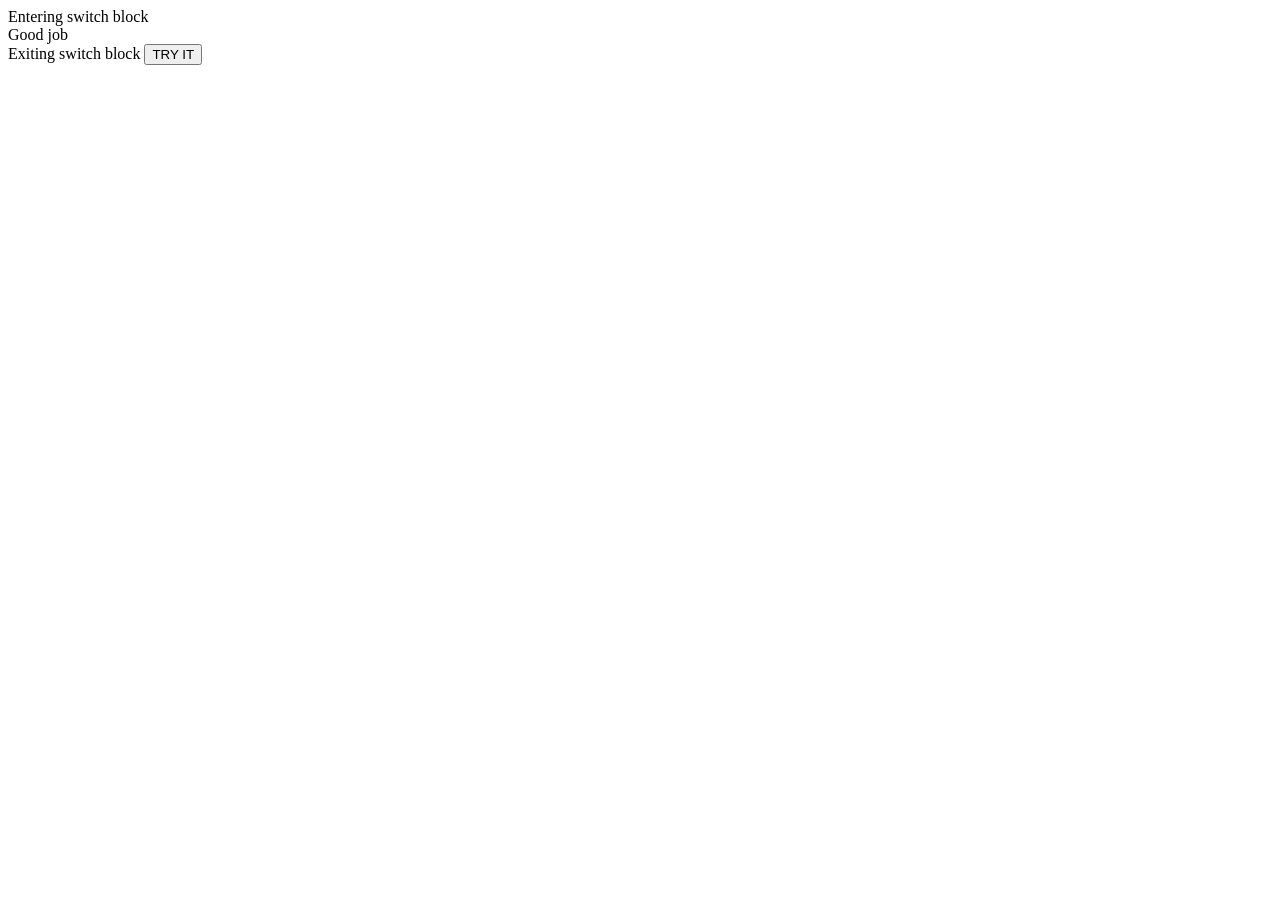
<file: index.html>
<!DOCTYPE html>
<html lang="en">
<head>
    <meta charset="UTF-8">
    <meta name="viewport" content="width=device-width, initial-scale=1.0">
    <title>javascript</title>
</head>
    <script src="./script4.js">
        function myFunction(){
        alert("Hello World");
    
    </script>
<body>
   <button onclick="myFunction()">TRY IT</button>
</body>
</html>
</file>
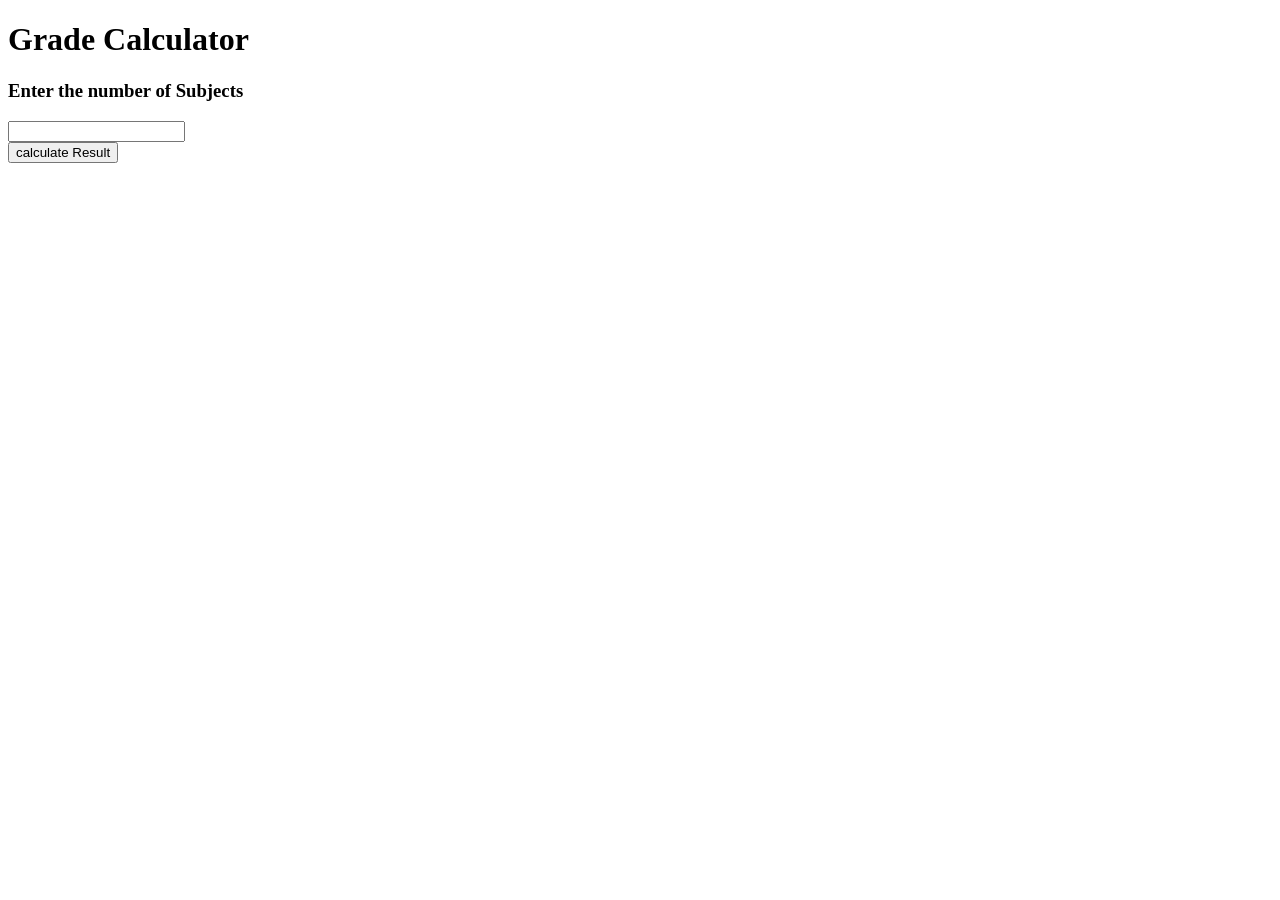
<file: html exp1.html>
<!DOCTYPE html>
<html lang="en">
<head>
    <meta charset="UTF-8">
    <meta name="viewport" content="width=device-width, initial-scale=1.0">
    <title>exp1</title>
</head>
<body>
    <h1>Grade Calculator</h1>
    <h3>Enter the number of Subjects</h3>
    <form action="#">
    <input type="number" id="subjects">
    </form>
    <button onclick="calculateResult()">calculate Result</button>
    <div id="result"></div>
    <script src="./js exp1.js"></script>
</body>
</html>
</file>
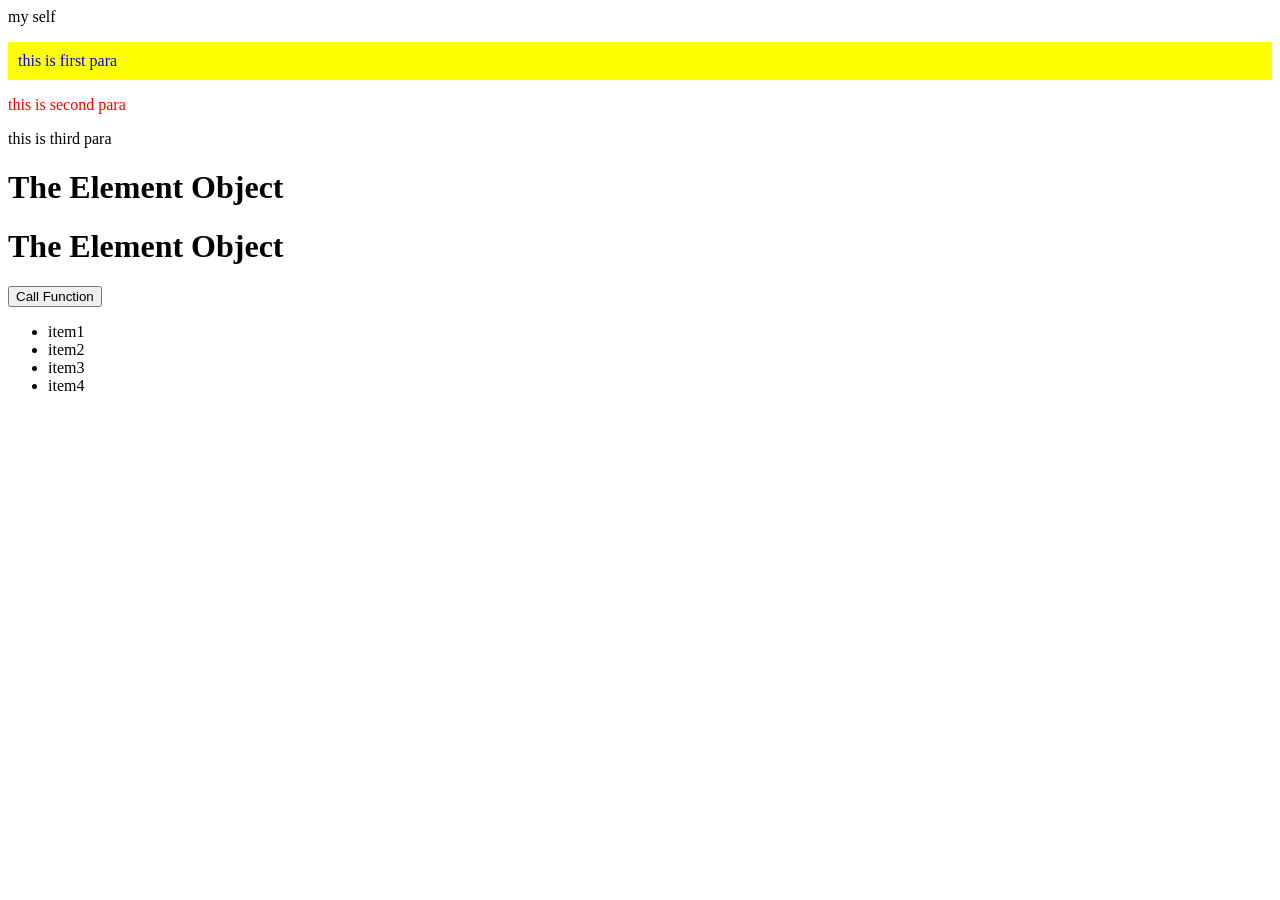
<file: index2.html>
<!DOCTYPE html>
<html lang="en">
<head>
    <meta charset="UTF-8">
    <meta name="viewport" content="width=device-width, initial-scale=1.0">
    <title>Document</title>
</head>
<body>
    <div id="para">Hello World</div>
    
    <p class="p1"></p>
    <p class="p1"></p>
    <p class="p1"></p>

    <h1 id="myH1" class="democlass">The Element Object</h1>
    <p id="demo"></p>
    <h1 id="myH2"> The Element Object </h1>
    <button onclick="myFunction()"> Call Function</button>
    <script src="./DOM.js"></script>

    <ul>
    <li>item1</li>
    <li>item2</li>
    <li>item3</li>
    <li>item4</li>
    </ul>
</body>
</html>
</file>
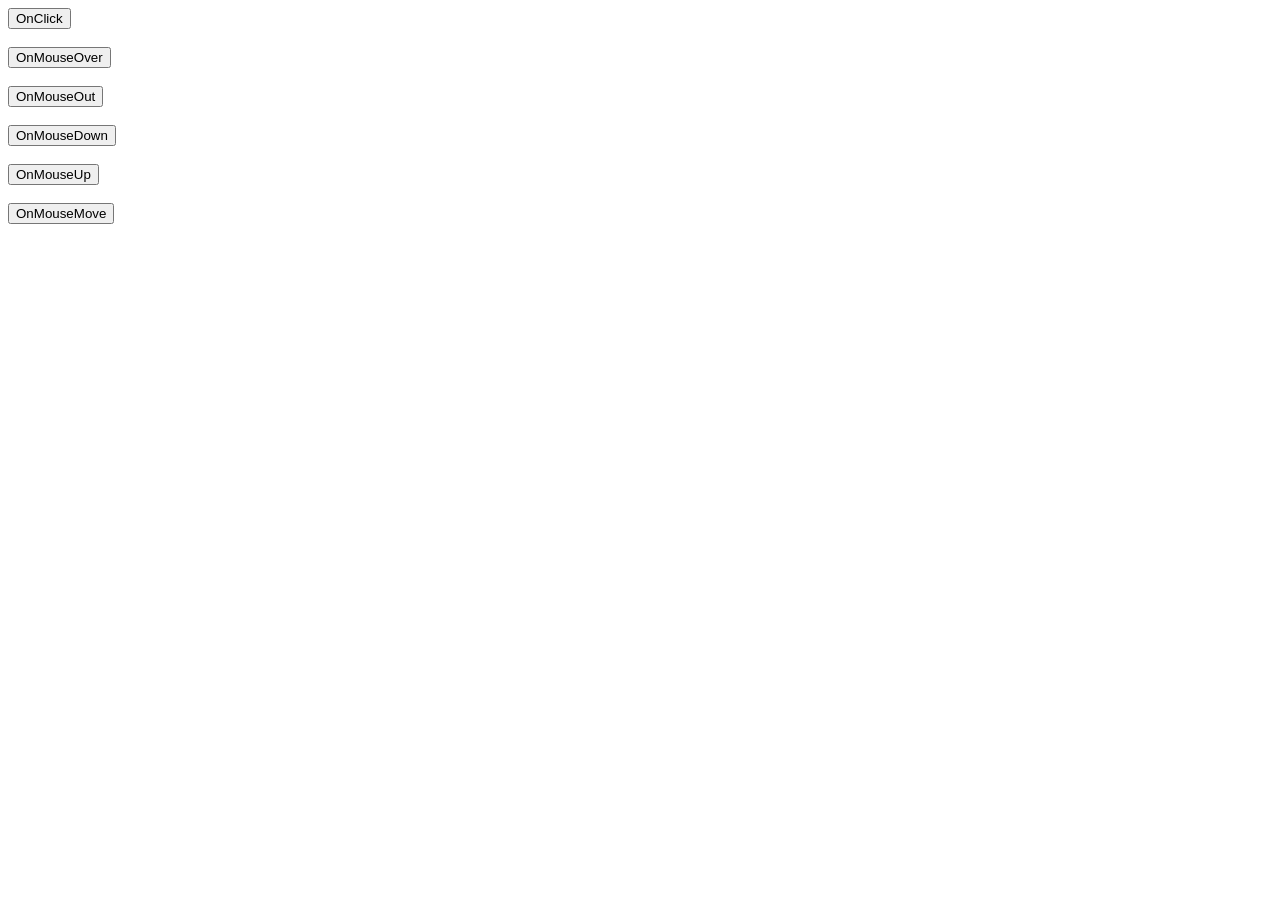
<file: index4.html>
<!DOCTYPE html>
<html lang="en">
<head>
    <meta charset="UTF-8">
    <meta name="viewport" content="width=device-width, initial-scale=1.0">
    <title>Document</title>
</head>
<body onload = "myBody()">
 <button onclick="onClick()">OnClick</button> 
 <br><br>
 <button onmouseover="onMouseOver()">OnMouseOver</button>
 <br><br>
    <button onmouseout="onMouseOut()">OnMouseOut</button>
    <br><br>
        <button onmousedown="onMouseDown()">OnMouseDown</button>
        <br><br>
        <button onmouseup="onMouseUp()">OnMouseUp</button>
        <br><br>
        <button onmousemove="onMouseMove()">OnMouseMove</button>  
<script src="./DOM2.js"></script>


</body>
</html>
</file>
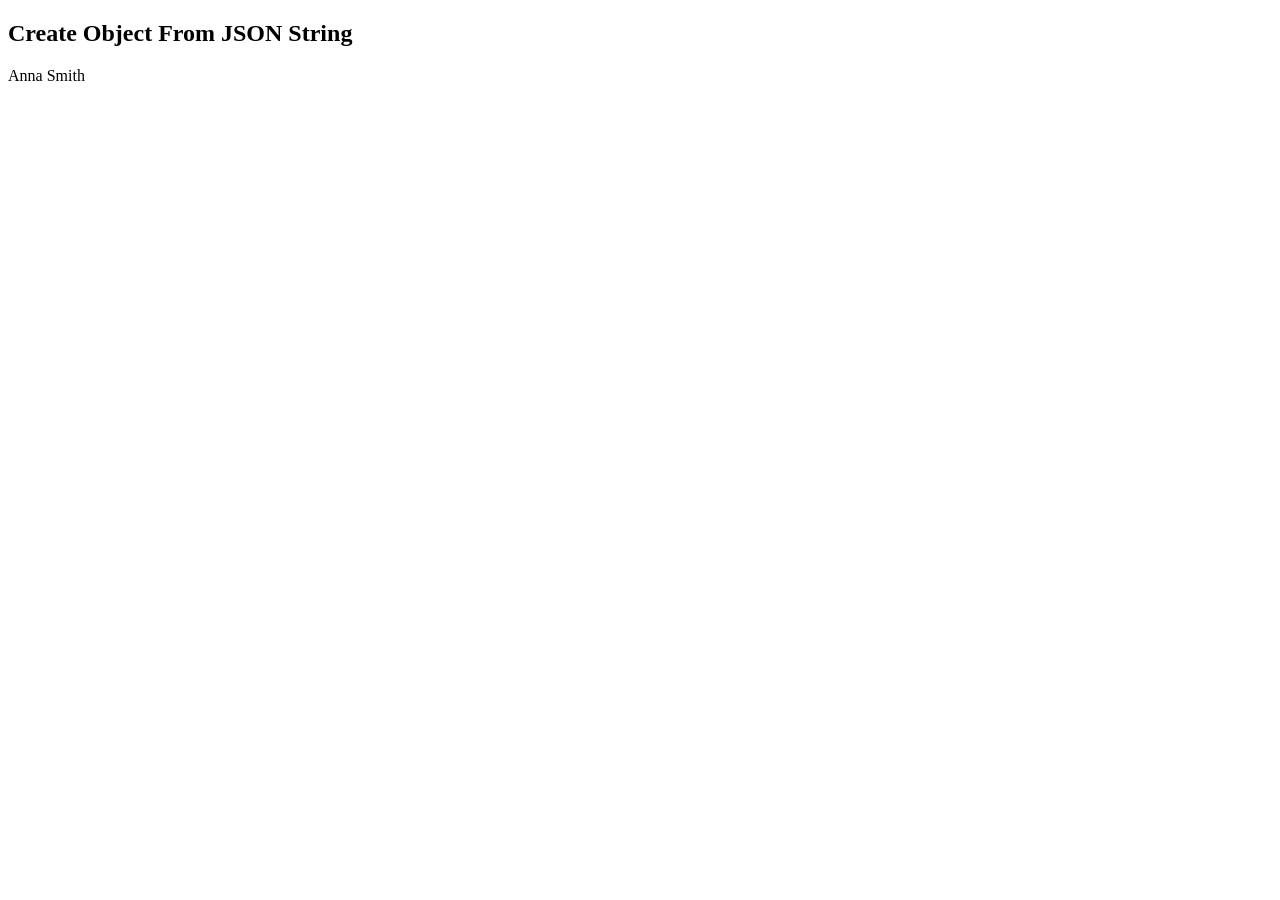
<file: index5.html>
<!DOCTYPE html>
<html lang="en">
<head>
    <meta charset="UTF-8">
    <meta name="viewport" content="width=device-width, initial-scale=1.0">
    <title>Document</title>
</head>
<body>
    <h2>Create Object From JSON String </h2>
    <p id="demo"></p>
    <script>
        var text = '{"employees":['+'{"firstName":"John", "lastName":"Doe"},'+
        '{"firstName":"Anna", "lastName":"Smith"},'+'{"firstName":"Peter", "lastName":"Jones"}]}';

        obj=JSON.parse(text);
        document.getElementById("demo").innerHTML = obj.employees[1].firstName + " " + obj.employees[1].lastName;

        var person = {
            name: "Jabbai",
            age: 30,
            city: "New York"
        };
        for(var key in person){
            console.log(key + " : " + person[key]);
        }
        var arr = ["apple", "banana", "orange"];
        for(var value of arr){
            console.log(value);
        }
    </script>
</body>
</html>
</file>
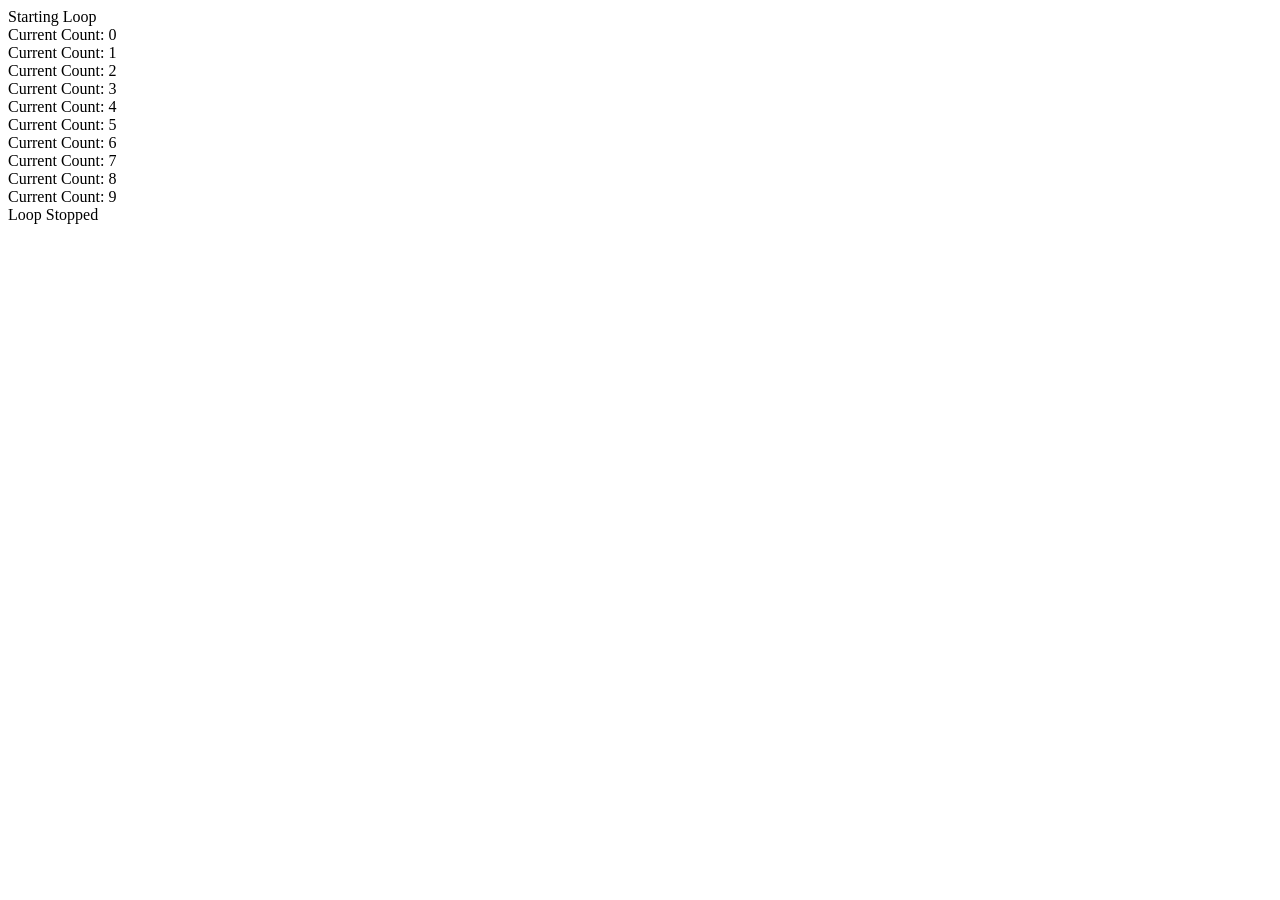
<file: script3.html>
<!DOCTYPE html>
<html>
    <body>
        <script type = "text/javascript" > 
            var count;
            document.write("Starting Loop" + "<br/>");
            for(count=0; count<10; count++){
                document.write("Current Count: " + count );
                document .write("<br/>");
            }
                document.write("Loop Stopped ");

        </script>
    </body>
</html>
</file>
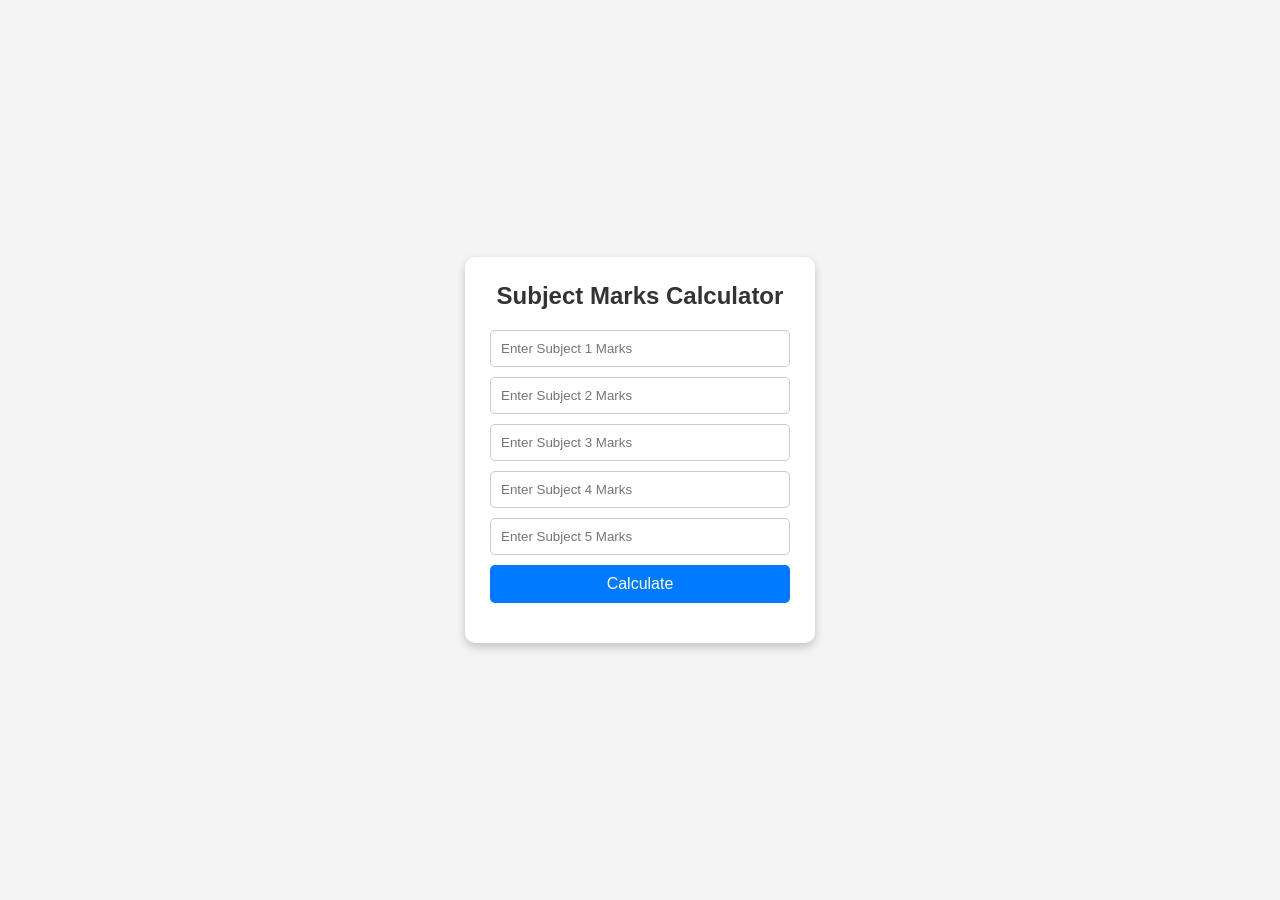
<file: webd prac ext sem2.html>
<!DOCTYPE html>
<html lang="en">
<head>
    <meta charset="UTF-8">
    <meta name="viewport" content="width=device-width, initial-scale=1.0">
    <title>Subject Marks Calculator</title>
    <link rel="stylesheet" href="calculator.css">
</head>
<body>

    <div class="container">
        <h2>Subject Marks Calculator</h2>

        <input type="number" id="sub1" placeholder="Enter Subject 1 Marks">
        <input type="number" id="sub2" placeholder="Enter Subject 2 Marks">
        <input type="number" id="sub3" placeholder="Enter Subject 3 Marks">
        <input type="number" id="sub4" placeholder="Enter Subject 4 Marks">
        <input type="number" id="sub5" placeholder="Enter Subject 5 Marks">

        <button onclick="calculateMarks()">Calculate</button>

        <div id="result" class="result"></div>
    </div>

    <script src="script.js"></script>
</body>
</html>
</file>
<file: calculator.css>
* {
    margin: 0;
    padding: 0;
    box-sizing: border-box;
}

body {
    font-family: Arial, sans-serif;
    background: #f4f4f4;
    display: flex;
    justify-content: center;
    align-items: center;
    height: 100vh;
}

.container {
    background: #fff;
    padding: 25px;
    border-radius: 10px;
    box-shadow: 0 4px 10px rgba(0,0,0,0.2);
    width: 350px;
}

h2 {
    text-align: center;
    margin-bottom: 20px;
    color: #333;
}

input {
    width: 100%;
    padding: 10px;
    margin-bottom: 10px;
    border: 1px solid #ccc;
    border-radius: 5px;
}

button {
    width: 100%;
    padding: 10px;
    border: none;
    background-color: #007bff;
    color: white;
    font-size: 16px;
    border-radius: 5px;
    cursor: pointer;
}

button:hover {
    background-color: #0056b3;
}

.result {
    margin-top: 15px;
    font-size: 18px;
    line-height: 1.8;
}
</file>
